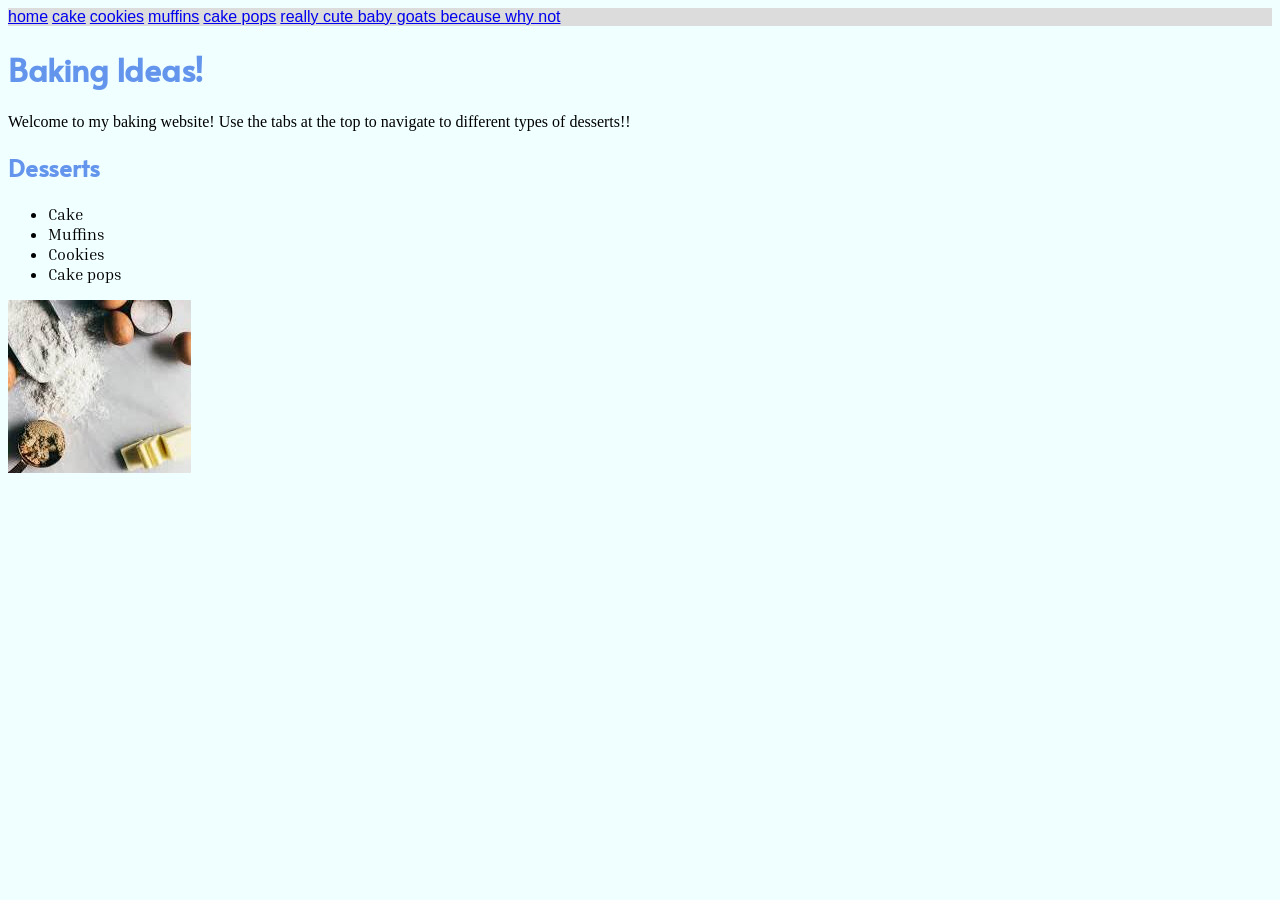
<file: index.html>
<!doctype html>
<html lang="en">
    <head>
        <meta charset="UTF-8" />
        <meta name="viewport" content="width=device-width, initial-scale=1.0" />
        <title>Baking!</title>
        <link rel="stylesheet" href="./styles.css"
        <link rel="preconnect" href="https://fonts.googleapis.com">
        <link rel="preconnect" href="https://fonts.gstatic.com" crossorigin>
        <link href="https://fonts.googleapis.com/css2?family=Alata&display=swap" rel="stylesheet">
        <link href="https://fonts.googleapis.com/css2?family=Inria+Serif:ital,wght@0,300;0,400;0,700;1,300;1,400;1,700&display=swap" rel="stylesheet">
    </head>
    <body>
        <nav>
            <a href="index.html">home</a>
            <a href="cake.html">cake</a>
            <a href="cookies.html">cookies</a>
            <a href="muffins.html">muffins</a>
            <a href="cake pops.html">cake pops</a>
            <a href="goats.html">really cute baby goats because why not</a>
        </nav>
        <header></header>
        <main>
            <h1 style="color:cornflowerblue;"> Baking Ideas!</h1>
             Welcome to my baking website! Use the tabs at the top to navigate to different types of desserts!!
            <h2 style="color:cornflowerblue;">Desserts</h2>
            <div>
                <ul>
                    <li>Cake</li>
                    <li>Muffins</li>
                    <li>Cookies</li>
                    <li>Cake pops</li>
                </ul>
            </div>
            <img src="[data-uri]" />
        </main>
        <footer></footer>
    </body>
</html>
</file>
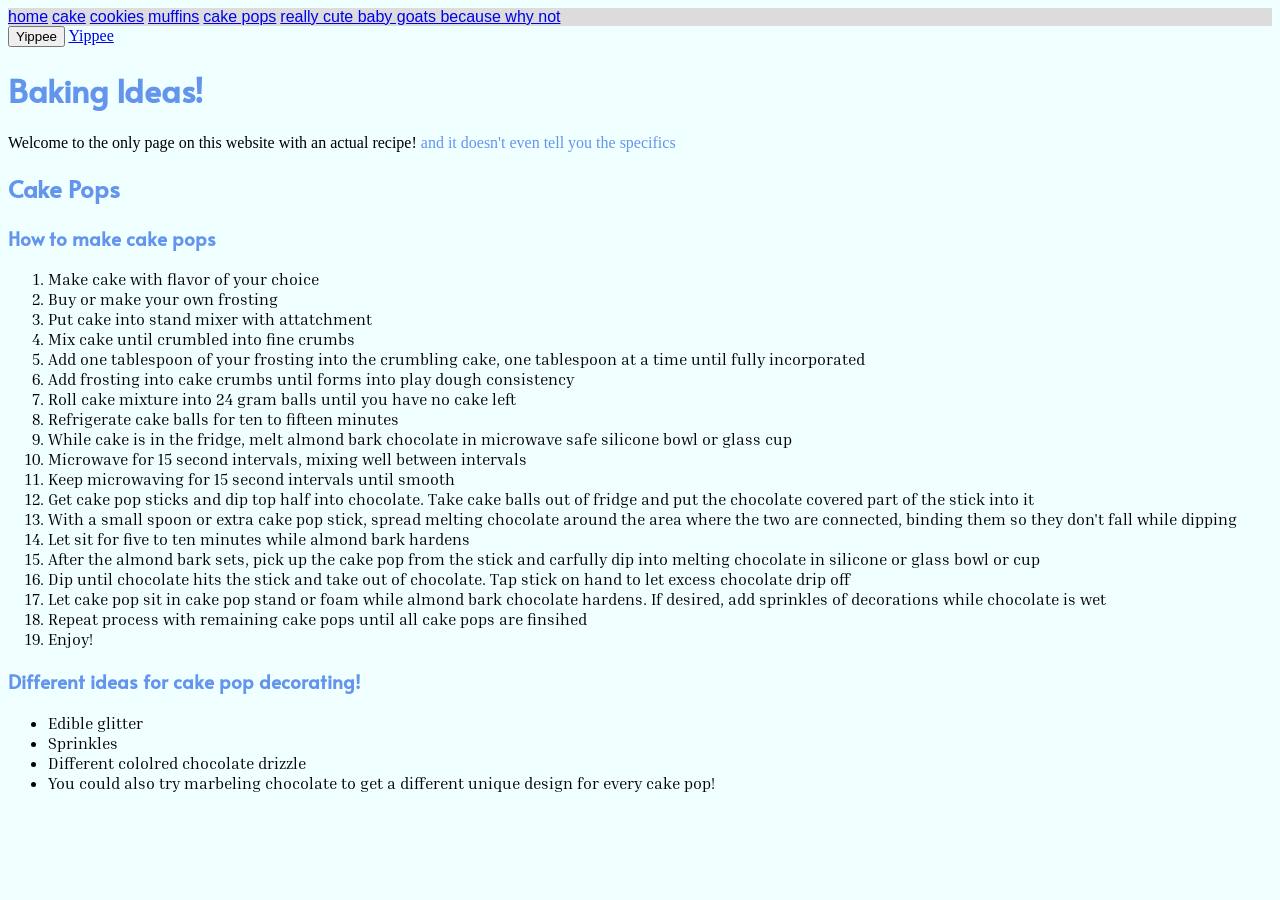
<file: cake pops.html>
<!doctype html>
<html lang="en">
    <head>
        <meta charset="UTF-8" />
        <meta name="viewport" content="width=device-width, initial-scale=1.0" />
        <title>Baking!</title>
        <link rel="stylesheet" href="./styles.css"
        <link rel="preconnect" href="https://fonts.googleapis.com">
        <link rel="preconnect" href="https://fonts.gstatic.com" crossorigin>
        <link href="https://fonts.googleapis.com/css2?family=Alata&display=swap" rel="stylesheet">
        <link href="https://fonts.googleapis.com/css2?family=Inria+Serif:ital,wght@0,300;0,400;0,700;1,300;1,400;1,700&display=swap" rel="stylesheet">
    </head>
    <body>
        <nav>
            <a href="index.html">home</a>
            <a href="cake.html">cake</a>
            <a href="cookies.html">cookies</a>
            <a href="muffins.html">muffins</a>
            <a href="cake pops.html">cake pops</a>
            <a href="goats.html">really cute baby goats because why not</a>
        </nav>
        <header></header>
        <main>
            <button type="button" class="btn btn-primary">Yippee</button>
                <a href="https://www.google.com/search?q=brookies&sca_esv=c406db5fd7296d65&rlz=1CAEDYW_enUS1070&udm=2&biw=1366&bih=647&ei=RUiTatXfMtP9ptQPzoyoiQw&ved=0ahUKEwiVlq7M3caWAxXTvokEHU4GKsEQ4dUDCBE&uact=5&oq=brookies&gs_lp=Egtnd3Mtd2l6LWltZyIIYnJvb2tpZXNI6BFQ-gdYvhBwAXgAkAEAmAEAoAEAqgEAsAEAuAEDyAEA-AEBmAIAoAIAqAIAmAMG4gMEGAAgXeIDBBgAIF7iAwQYACBf4gMEGAAgYOIDBBgAIGHiAwQYACBikgcAoAcAsgcAuAcAwgcAyAcAgAgB&sclient=gws-wiz-img&safe=active&ssui=on">Yippee</a>
            <h1 style="color:cornflowerblue;"> Baking Ideas!</h1>
             Welcome to the only page on this website with an actual recipe!
            <h15 style="color:cornflowerblue;">and it doesn't even tell you the specifics</h15>
            <h2 style="color:cornflowerblue;">Cake Pops</h2>
            <h3 style="color:cornflowerblue;">How to make cake pops</h3>
                <ol>
                    <li>Make cake with flavor of your choice</li>
                    <li>Buy or make your own frosting</li>
                    <li>Put cake into stand mixer with attatchment</li>
                    <li>Mix cake until crumbled into fine crumbs</li>
                    <li>Add one tablespoon of your frosting into the crumbling cake, one tablespoon at a time until fully incorporated</li>
                    <li>Add frosting into cake crumbs until forms into play dough consistency</li>
                    <li>Roll cake mixture into 24 gram balls until you have no cake left</li>
                    <li>Refrigerate cake balls for ten to fifteen minutes</li>
                    <li>While cake is in the fridge, melt almond bark chocolate in microwave safe silicone bowl or glass cup</li>
                    <li>Microwave for 15 second intervals, mixing well between intervals</li>
                    <li>Keep microwaving for 15 second intervals until smooth</li>
                    <li>Get cake pop sticks and dip top half into chocolate. Take cake balls out of fridge and put the chocolate covered part of the stick into it</li>
                    <li>With a small spoon or extra cake pop stick, spread melting chocolate around the area where the two are connected, binding them so they don't fall while dipping</li>
                    <li>Let sit for five to ten minutes while almond bark hardens</li>
                    <li>After the almond bark sets, pick up the cake pop from the stick and carfully dip into melting chocolate in silicone or glass bowl or cup</li>
                    <li>Dip until chocolate hits the stick and take out of chocolate. Tap stick on hand to let excess chocolate drip off</li>
                    <li>Let cake pop sit in cake pop stand or foam while almond bark chocolate hardens. If desired, add sprinkles of decorations while chocolate is wet</li>
                    <li>Repeat process with remaining cake pops until all cake pops are finsihed</li>
                    <li>Enjoy!</li>
                </ol>
                <h3 style="color:cornflowerblue;">Different ideas for cake pop decorating!</h3>
                <ul>
                    <li>Edible glitter</li>
                    <li>Sprinkles</li>
                    <li>Different cololred chocolate drizzle</li>
                    <li>You could also try marbeling chocolate to get a different unique design for every cake pop!</li>
                </ul>
        </main>
        <footer></footer>
    </body>
</html>
</file>
